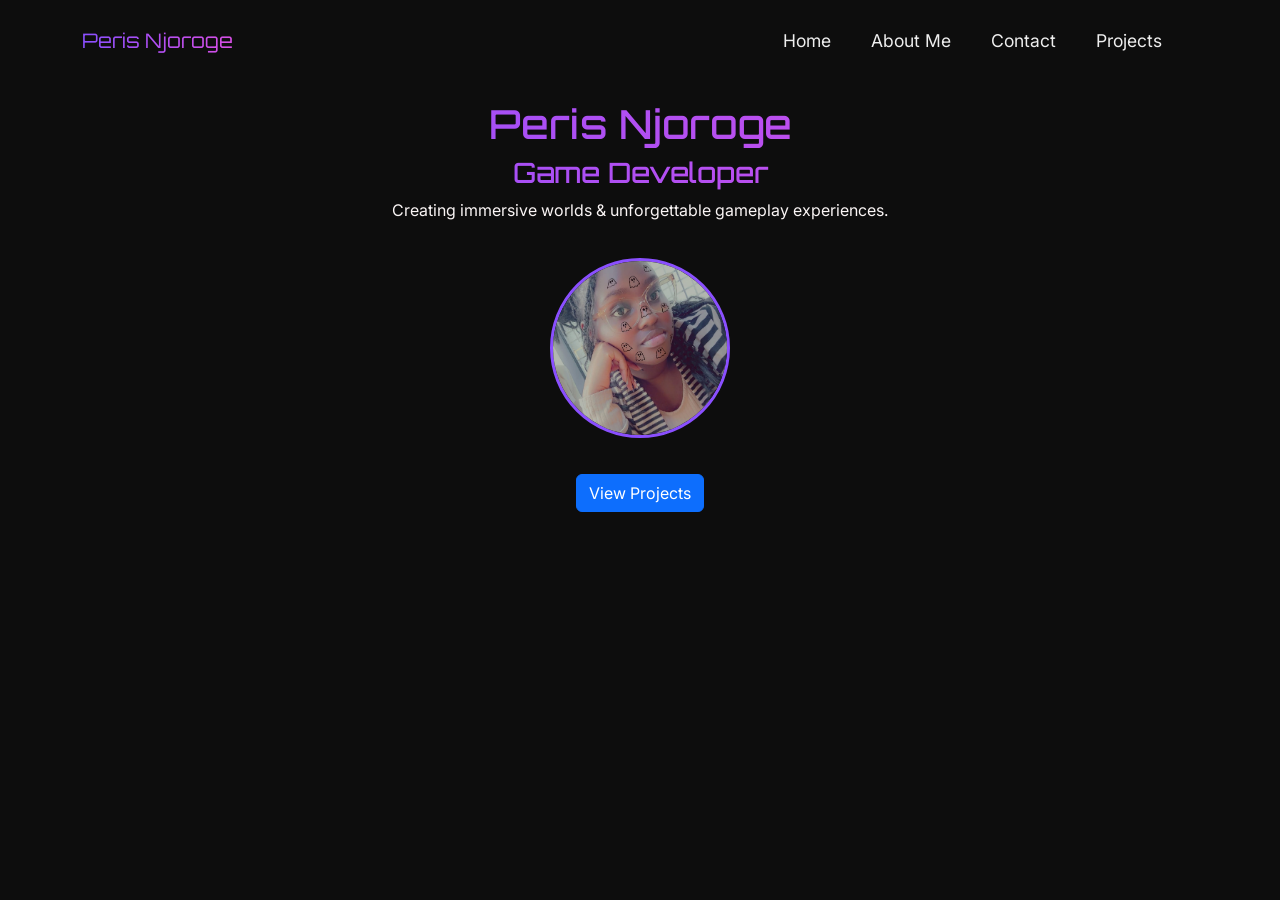
<file: index.html>
<!DOCTYPE html>
<html lang="en">
<head>
  <meta charset="UTF-8" />
  <meta name="viewport" content="width=device-width, initial-scale=1.0" />
  <title>Peris Njoroge | Game Developer</title>
  <link href="https://cdn.jsdelivr.net/npm/bootstrap@5.3.3/dist/css/bootstrap.min.css" rel="stylesheet" />
  <link href="https://fonts.googleapis.com/css2?family=Orbitron:wght@600;800&family=Inter:wght@400;600&display=swap" rel="stylesheet" />
  <link rel="stylesheet" href="https://cdnjs.cloudflare.com/ajax/libs/font-awesome/6.4.0/css/all.min.css" />
  <link href="bootstrap/css/bootstrap-grid.min.css">
  <style>
    :root {
      --purple: #8a4fff;
      --dark-bg: #0d0d0d;
    }

    body {
      background-color: var(--dark-bg);
      color: #faf5f5;
      font-family: 'Inter', sans-serif;
      transition: margin-left 0.3s; 
    }

    
    h1, h2, .gradient-text {
      background: linear-gradient(90deg, #8a4fff, #ff4fd8, #4ff0ff);
      -webkit-background-clip: text;
      background-clip: text;
      color: transparent;
      background-size: 300% 300%;
      animation: gradient 6s ease infinite;
      font-family: 'Orbitron', sans-serif;
    }

    @keyframes gradient {
      0% { background-position: 0% 50%; }
      50% { background-position: 100% 50%; }
      100% { background-position: 0% 50%; }
    }

    
    .hero {
      padding: 20px;
      text-align: center;
      margin-top: 80px;
      transition: all 0.3s;
    }

    @media (max-width: 992px) {
      .hero {
        margin-top: 60px;
        padding: 15px;
      }
    }

    
    .profile-img {
      width: clamp(120px, 25vw, 180px);
      height: clamp(120px, 25vw, 180px);
      border-radius: 50%;
      margin: 20px auto;
      border: 3px solid var(--purple);
    }

    
    .offcanvas {
      background-color: rgba(10, 5, 20, 0.98) !important;
      width: 300px !important; 
    }

    .offcanvas-header {
      border-bottom: 1px solid rgba(138, 79, 255, 0.3);
      padding: 20px;
    }

    .offcanvas-title {
      color: var(--purple);
      font-family: 'Orbitron', sans-serif;
    }

    .offcanvas-body {
      padding: 20px;
    }

    .nav-link {
      color: #eee !important;
      font-size: 1.1rem;
      padding: 12px 20px !important;
      margin: 8px 0;
      border-radius: 5px;
      transition: all 0.3s;
    }

    .nav-link:hover {
      background: rgba(138, 79, 255, 0.2);
    }

    
    body.offcanvas-open {
      margin-left: 300px;
      overflow-x: hidden;
    }

    
    @media (max-width: 576px) {
      .offcanvas {
        width: 75% !important;
      }
      body.offcanvas-open {
        margin-left: 75%;
      }
      .hero h1 {
        font-size: 2rem !important;
      }
    }
  </style>
</head>
<body>
  
  <nav class="navbar navbar-expand-lg fixed-top navbar-dark">
    <div class="container">
      <a class="navbar-brand gradient-text" href="#">Peris Njoroge</a>
      <button class="navbar-toggler" type="button" data-bs-toggle="offcanvas" data-bs-target="#offcanvasNavbar" aria-controls="offcanvasNavbar">
        <span class="navbar-toggler-icon"></span>
      </button>
      <div class="offcanvas offcanvas-start" tabindex="-1" id="offcanvasNavbar" aria-labelledby="offcanvasNavbarLabel">
        <div class="offcanvas-header">
          <h5 class="offcanvas-title" id="offcanvasNavbarLabel">MENU</h5>
          <button type="button" class="btn-close btn-close-white" data-bs-dismiss="offcanvas" aria-label="Close"></button>
        </div>
          <div class="offcanvas-body">
          <ul class="navbar-nav justify-content-end flex-grow-1 pe-3">
            <li class="nav-item"><a class="nav-link" href="index.html">Home</a></li>
            <li class="nav-item"><a class="nav-link" href="about.html">About Me</a></li>
            <li class="nav-item"><a class="nav-link" href="contact.html">Contact</a></li>
            <li class="nav-item"><a class="nav-link" href="project.html">Projects</a></li>
          </ul>
        </div>
      </div>
    </div>
  </nav>

  
  <section class="hero">
    <div class="container">
      <h1 class="gradient-text">Peris Njoroge</h1>
      <h3 class="gradient-text">Game Developer</h3>
      <p>Creating immersive worlds & unforgettable gameplay experiences.</p>
      <img src="Bunny.jpg" alt="Peris Profile" class="profile-img">
      <br>
      <a href="project.html" class="btn btn-primary btn-custom mt-3">View Projects</a>
    </div>
  </section>

  <script src="https://cdn.jsdelivr.net/npm/bootstrap@5.3.3/dist/js/bootstrap.bundle.min.js"></script>
  <script>
    
    document.getElementById('offcanvasNavbar').addEventListener('show.bs.offcanvas', function () {
      document.body.classList.add('offcanvas-open');
    });
    document.getElementById('offcanvasNavbar').addEventListener('hide.bs.offcanvas', function () {
      document.body.classList.remove('offcanvas-open');
    });
  </script>
</body>
</html>
</file>
